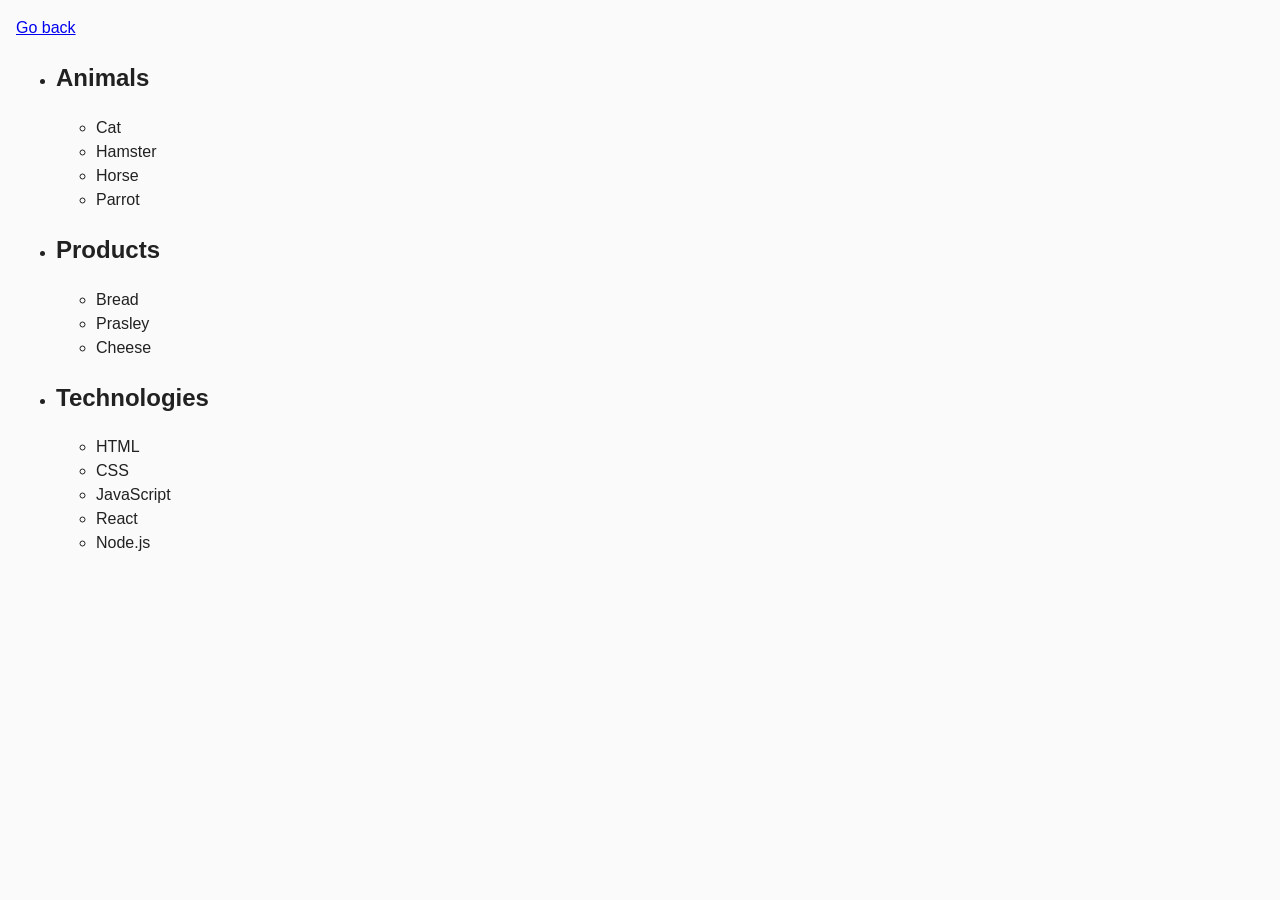
<file: task-01.html>
<!DOCTYPE html>
<html lang="ru">
  <head>
    <meta charset="UTF-8" />
    <meta http-equiv="X-UA-Compatible" content="IE=edge" />
    <meta name="viewport" content="width=device-width, initial-scale=1.0" />
    <title>Task 1</title>
    <link rel="stylesheet" href="css/common.css" />
  </head>
  <body>
    <p><a href="index.html">Go back</a></p>

    <ul id="categories">
      <li class="item">
        <h2>Animals</h2>

        <ul>
          <li>Cat</li>
          <li>Hamster</li>
          <li>Horse</li>
          <li>Parrot</li>
        </ul>
      </li>
      <li class="item">
        <h2>Products</h2>

        <ul>
          <li>Bread</li>
          <li>Prasley</li>
          <li>Cheese</li>
        </ul>
      </li>
      <li class="item">
        <h2>Technologies</h2>

        <ul>
          <li>HTML</li>
          <li>CSS</li>
          <li>JavaScript</li>
          <li>React</li>
          <li>Node.js</li>
        </ul>
      </li>
    </ul>

    <script src="js/task-01.js" type="module"></script>
  </body>
</html>
</file>
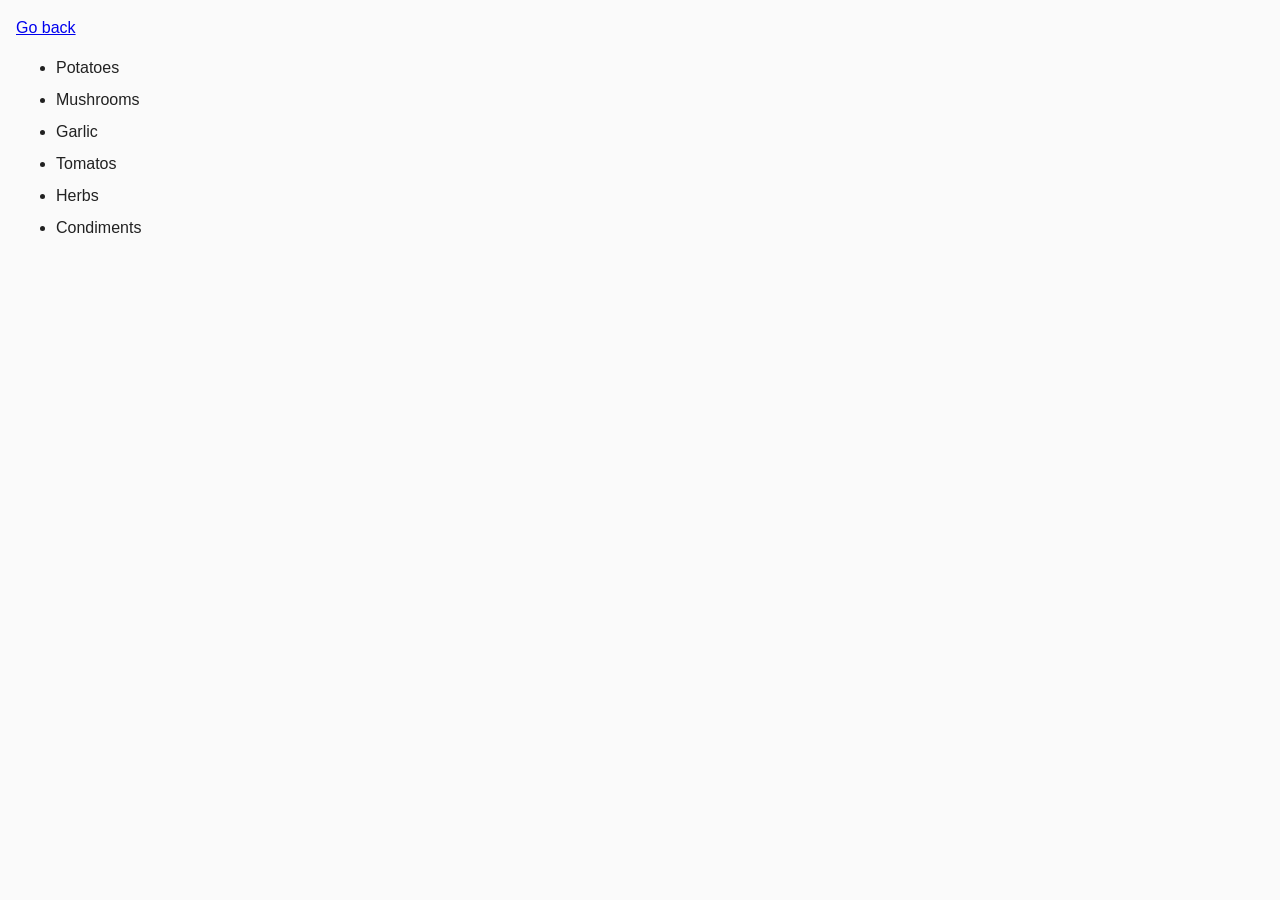
<file: task-02.html>
<!DOCTYPE html>
<html lang="ru">
  <head>
    <meta charset="UTF-8" />
    <meta http-equiv="X-UA-Compatible" content="IE=edge" />
    <meta name="viewport" content="width=device-width, initial-scale=1.0" />
    <title>Task 2</title>
    <link rel="stylesheet" href="css/common.css" />
    <style>
      .item {
        font-weight: 500;
      }

      .item:not(:last-child) {
        margin-bottom: 8px;
      }
    </style>
  </head>
  <body>
    <p><a href="index.html">Go back</a></p>

    <ul id="ingredients"></ul>

    <script src="js/task-02.js" type="module"></script>
  </body>
</html>
</file>
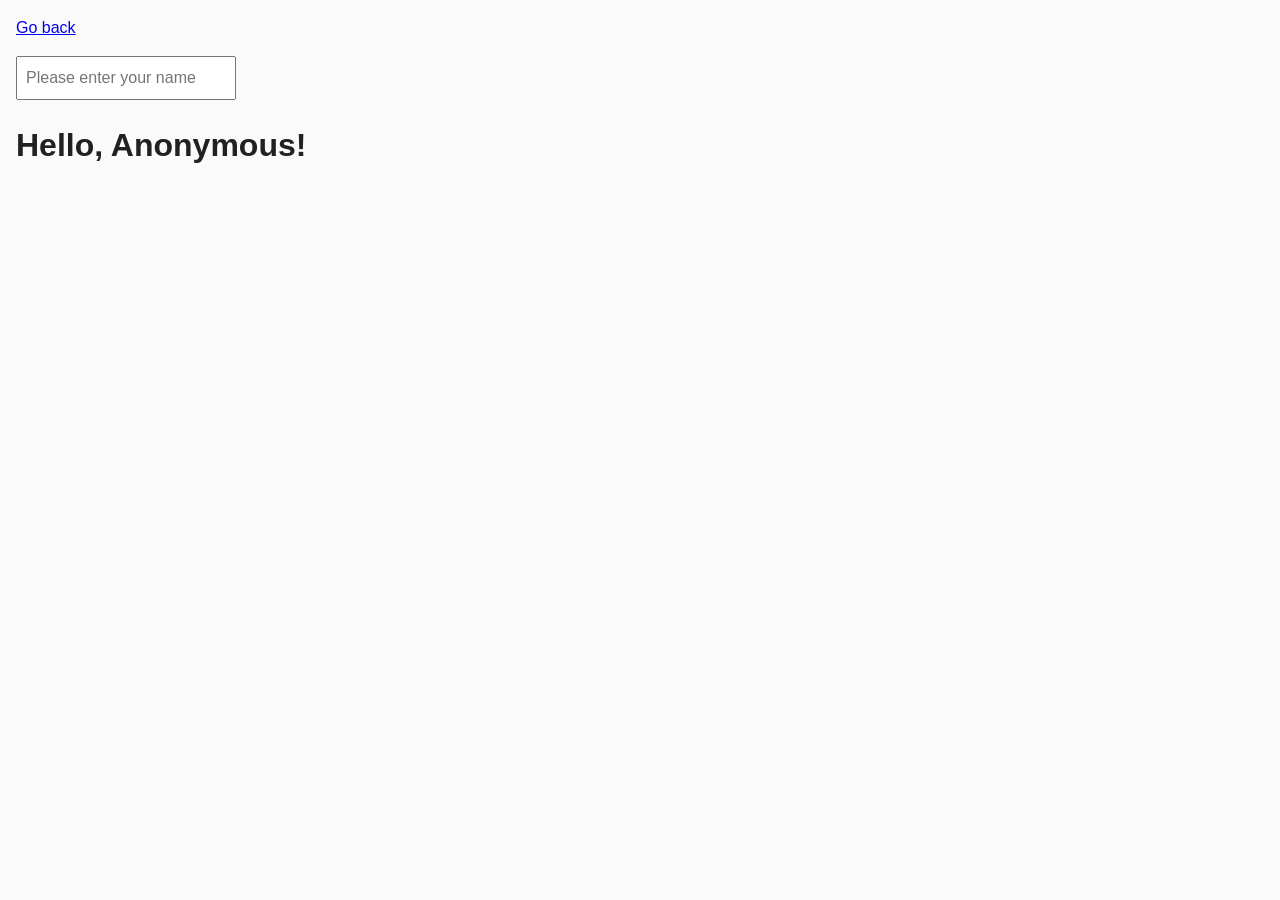
<file: task-05.html>
<!DOCTYPE html>
<html lang="ru">
  <head>
    <meta charset="UTF-8" />
    <meta http-equiv="X-UA-Compatible" content="IE=edge" />
    <meta name="viewport" content="width=device-width, initial-scale=1.0" />
    <title>Task 5</title>
    <link rel="stylesheet" href="css/common.css" />
  </head>
  <body>
    <p><a href="index.html">Go back</a></p>

    <input type="text" id="name-input" placeholder="Please enter your name" />
    <h1>Hello, <span id="name-output">Anonymous</span>!</h1>

    <script src="js/task-05.js" type="module"></script>
  </body>
</html>
</file>
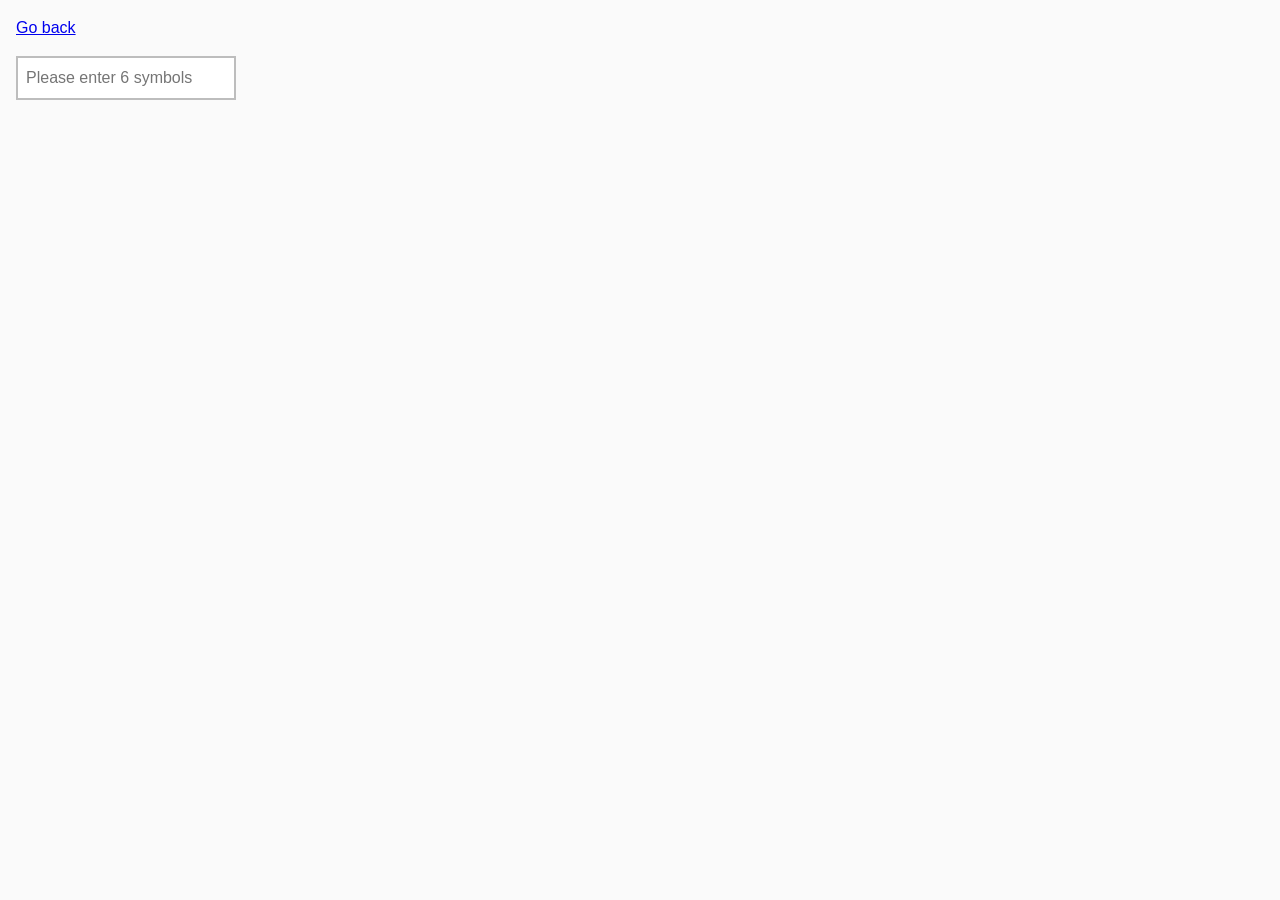
<file: task-06.html>
<!DOCTYPE html>
<html lang="ru">
  <head>
    <meta charset="UTF-8" />
    <meta http-equiv="X-UA-Compatible" content="IE=edge" />
    <meta name="viewport" content="width=device-width, initial-scale=1.0" />
    <title>Task 6</title>
    <link rel="stylesheet" href="css/common.css" />
    <style>
      #validation-input {
        border: 2px solid #bdbdbd;
      }

      #validation-input.valid {
        border-color: #4caf50;
      }

      #validation-input.invalid {
        border-color: #f44336;
      }
    </style>
  </head>
  <body>
    <p><a href="index.html">Go back</a></p>

    <input
      type="text"
      id="validation-input"
      data-length="6"
      placeholder="Please enter 6 symbols"
    />

    <script src="js/task-06.js" type="module"></script>
  </body>
</html>
</file>
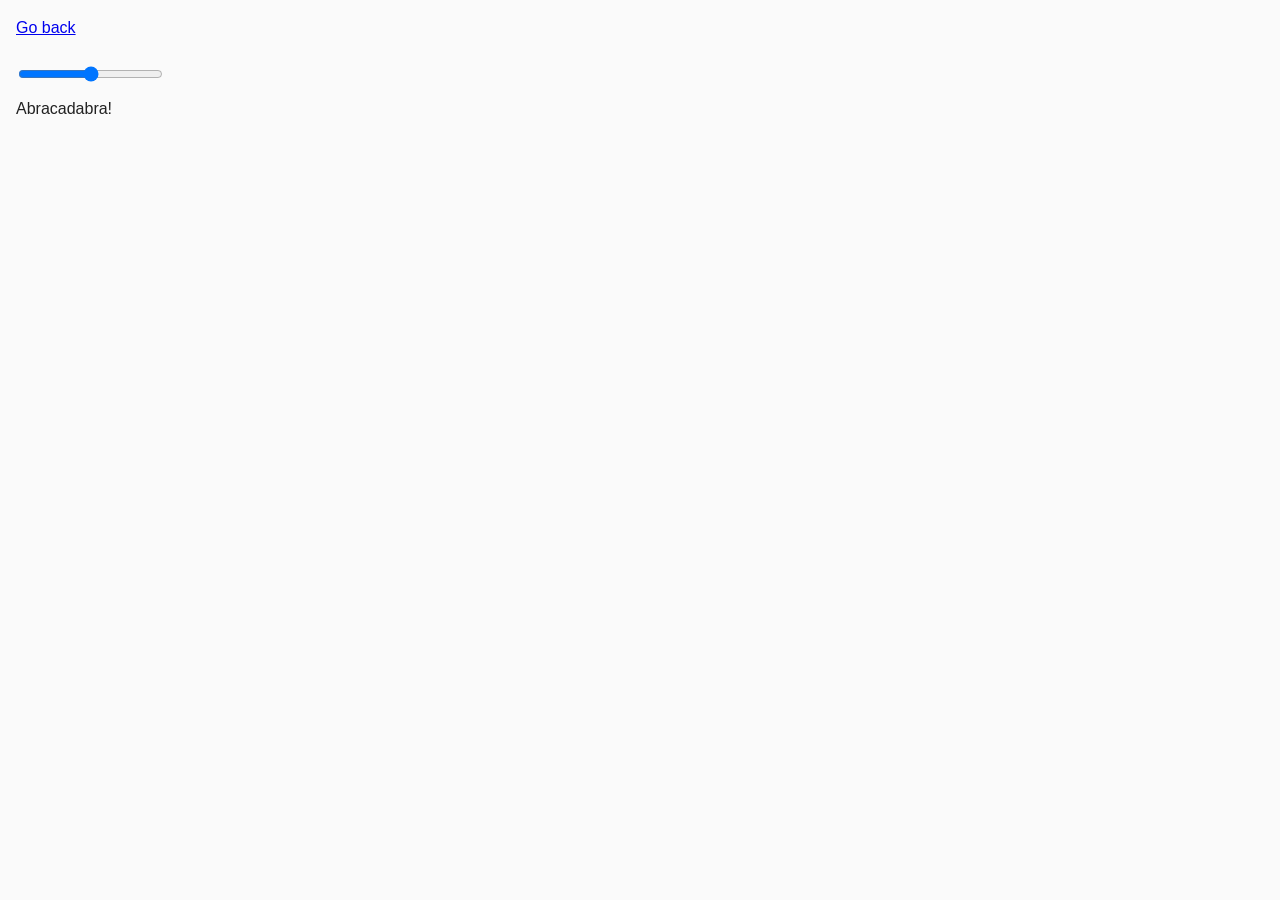
<file: task-07.html>
<!DOCTYPE html>
<html lang="ru">
  <head>
    <meta charset="UTF-8" />
    <meta http-equiv="X-UA-Compatible" content="IE=edge" />
    <meta name="viewport" content="width=device-width, initial-scale=1.0" />
    <title>Task 7</title>
    <link rel="stylesheet" href="css/common.css" />
  </head>
  <body>
    <p><a href="index.html">Go back</a></p>

    <input id="font-size-control" type="range" min="16" max="96" />
    <br />
    <span id="text">Abracadabra!</span>

    <script src="js/task-07.js" type="module"></script>
  </body>
</html>
</file>
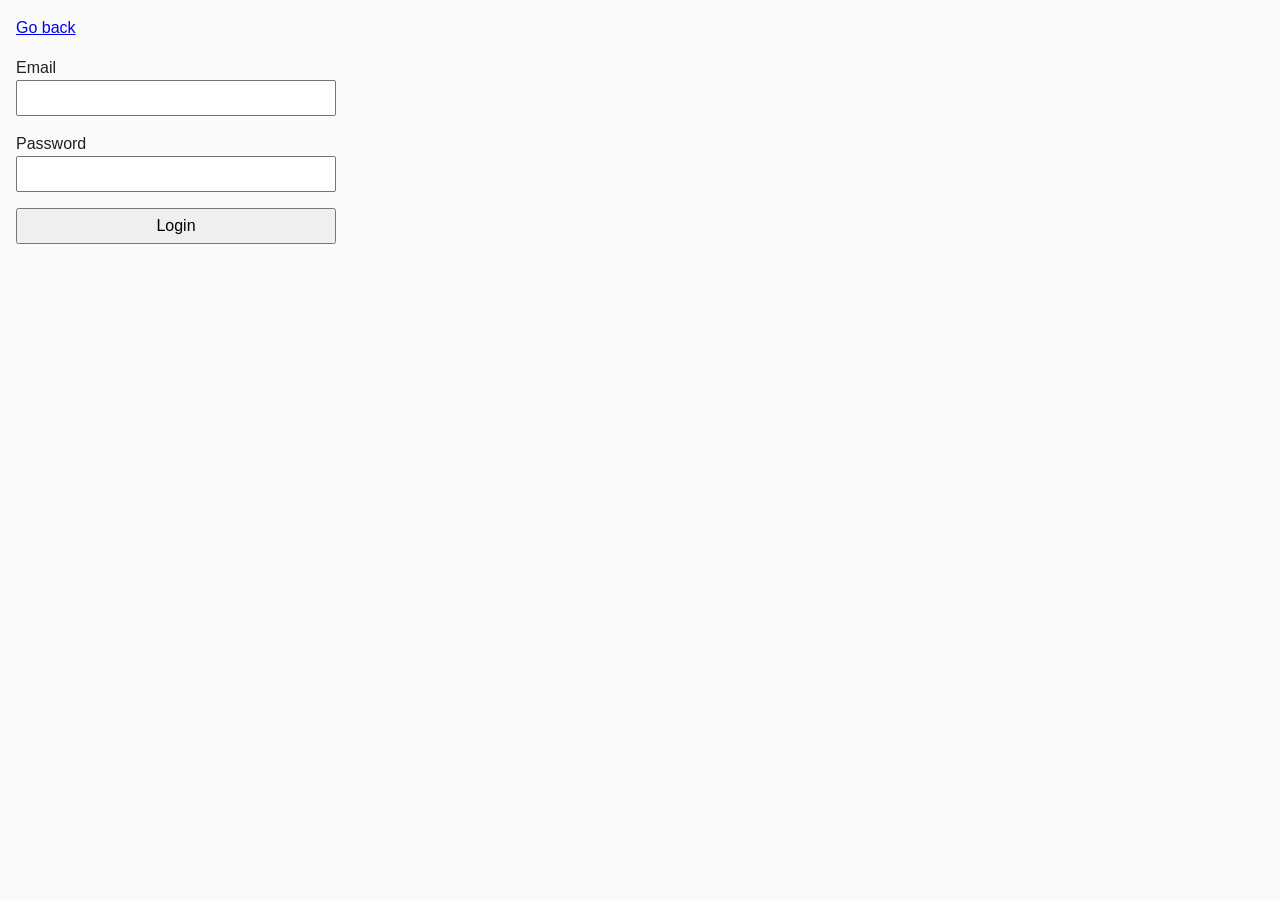
<file: task-08.html>
<!DOCTYPE html>
<html lang="ru">
  <head>
    <meta charset="UTF-8" />
    <meta http-equiv="X-UA-Compatible" content="IE=edge" />
    <meta name="viewport" content="width=device-width, initial-scale=1.0" />
    <title>Task 8</title>
    <link rel="stylesheet" href="css/common.css" />
    <style>
      .login-form {
        max-width: 320px;
        display: flex;
        flex-direction: column;
      }

      .login-form label {
        margin-bottom: 16px;
      }

      .login-form input,
      .login-form button {
        width: 100%;
        padding: 4px;
        font: inherit;
      }
    </style>
  </head>
  <body>
    <p><a href="index.html">Go back</a></p>

    <form class="login-form">
      <label>
        Email
        <input type="email" name="email" />
      </label>
      <label>
        Password
        <input type="password" name="password" />
      </label>
      <button type="submit">Login</button>
    </form>

    <script src="js/task-08.js" type="module"></script>
  </body>
</html>
</file>
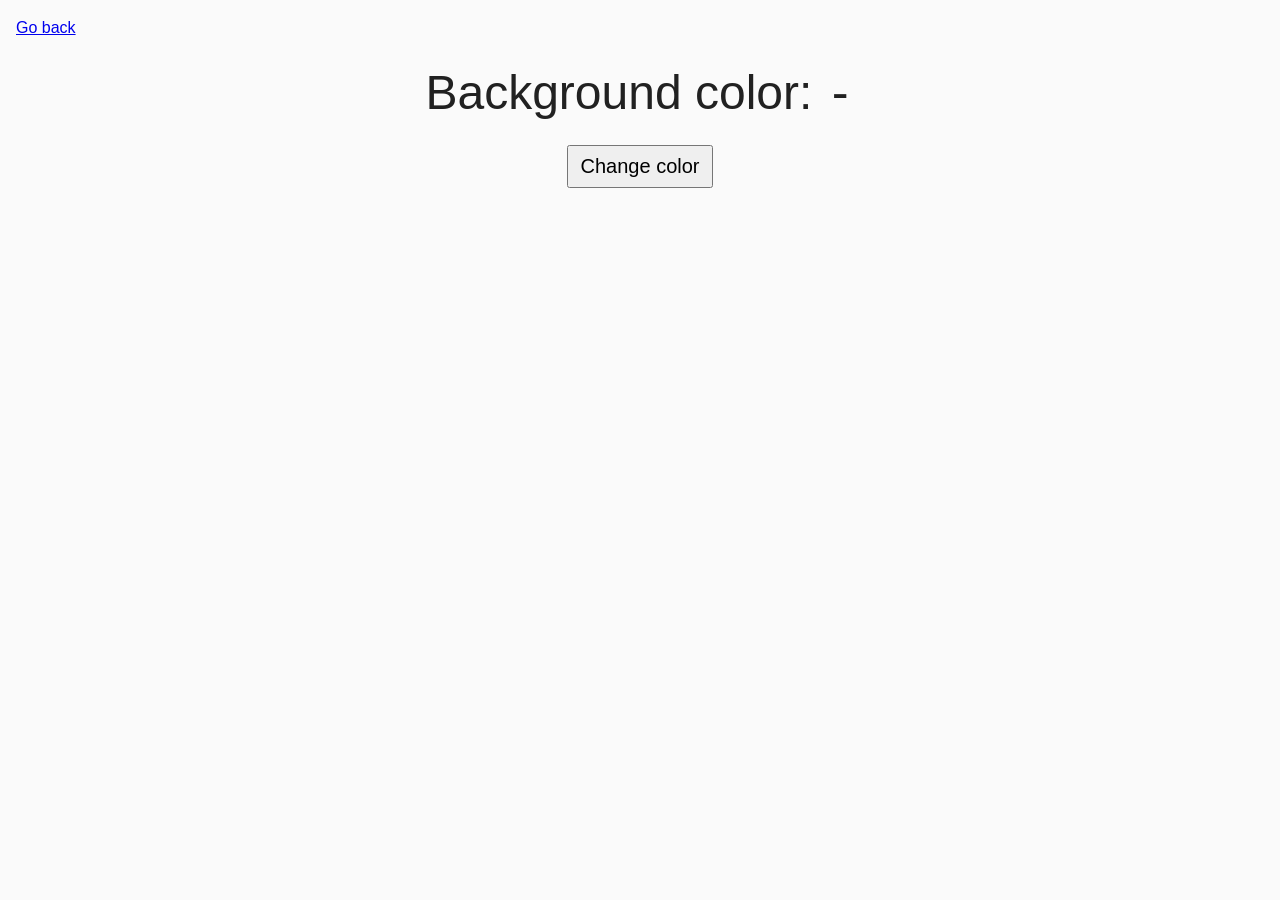
<file: task-09.html>
<!DOCTYPE html>
<html lang="ru">
  <head>
    <meta charset="UTF-8" />
    <meta http-equiv="X-UA-Compatible" content="IE=edge" />
    <meta name="viewport" content="width=device-width, initial-scale=1.0" />
    <title>Task 9</title>
    <link rel="stylesheet" href="css/common.css" />
    <style>
      .widget {
        text-align: center;
      }

      .widget p {
        margin-top: 0;
        margin-bottom: 16px;
        font-size: 48px;
      }

      .widget span {
        font-family: monospace;
      }

      .widget button {
        padding: 8px 12px;
        font-size: 20px;
        cursor: pointer;
      }
    </style>
  </head>
  <body>
    <p><a href="index.html">Go back</a></p>

    <div class="widget">
      <p>Background color: <span class="color">-</span></p>
      <button type="button" class="change-color">Change color</button>
    </div>

    <script src="js/task-09.js" type="module"></script>
  </body>
</html>
</file>
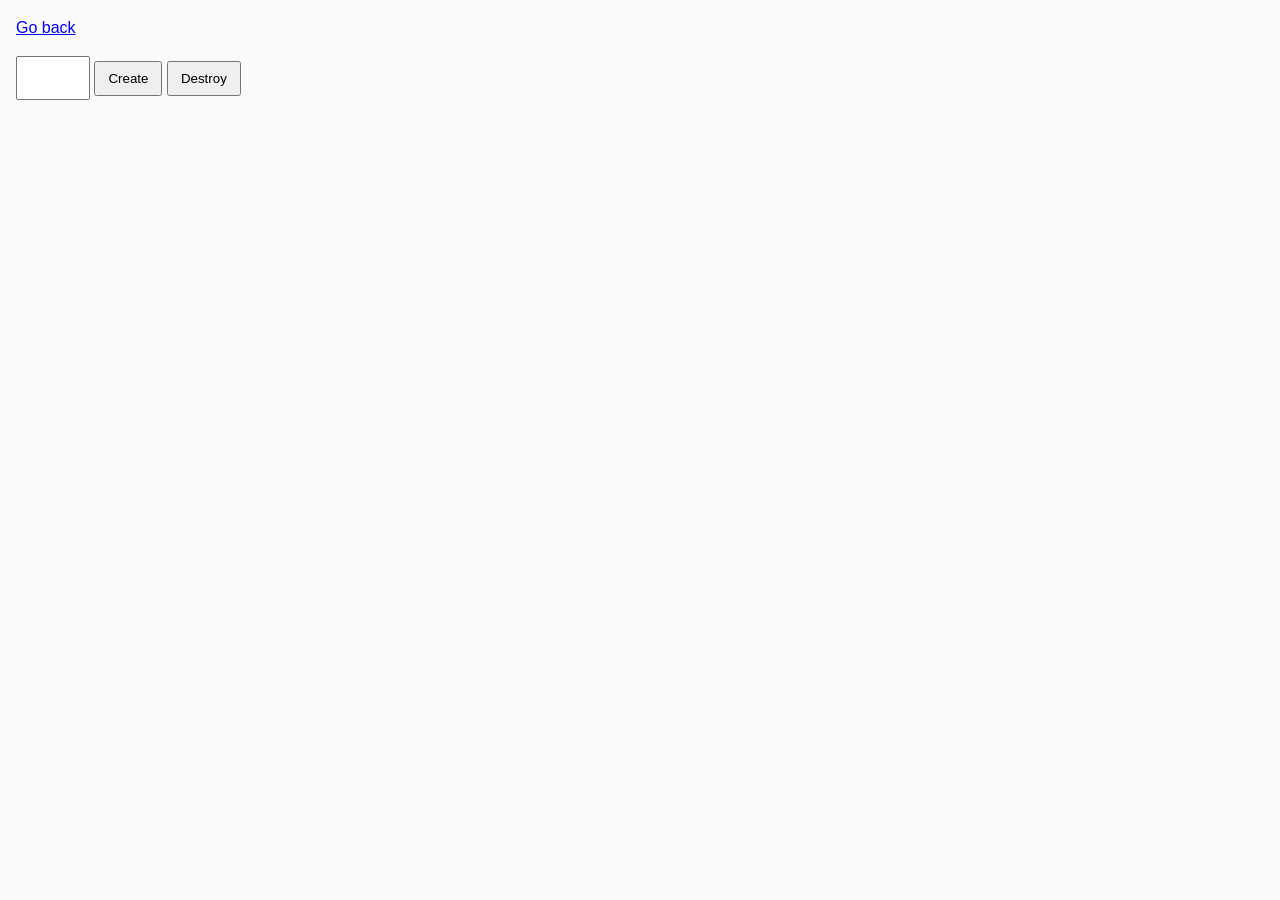
<file: task-10.html>
<!DOCTYPE html>
<html lang="ru">
  <head>
    <meta charset="UTF-8" />
    <meta http-equiv="X-UA-Compatible" content="IE=edge" />
    <meta name="viewport" content="width=device-width, initial-scale=1.0" />
    <title>Task 10 (optional)</title>
    <link rel="stylesheet" href="css/common.css" />
  </head>
  <body>
    <p><a href="index.html">Go back</a></p>

    <div id="controls">
      <input type="number" min="1" max="100" step="1" />
      <button type="button" data-create>Create</button>
      <button type="button" data-destroy>Destroy</button>
    </div>

    <div id="boxes"></div>

    <script src="js/task-10.js" type="module"></script>
  </body>
</html>
</file>
<file: css/common.css>
* {
  box-sizing: border-box;
}

body {
  margin: 16px;
  font-family: -apple-system, BlinkMacSystemFont, 'Segoe UI', Roboto, Oxygen,
    Ubuntu, Cantarell, 'Open Sans', 'Helvetica Neue', sans-serif;
  -webkit-font-smoothing: antialiased;
  -moz-osx-font-smoothing: grayscale;
  background-color: #fafafa;
  color: #212121;
  line-height: 1.5;
}

input {
  padding: 8px;
  font: inherit;
}

button {
  padding: 8px 12px;
  cursor: pointer;
}
</file>
